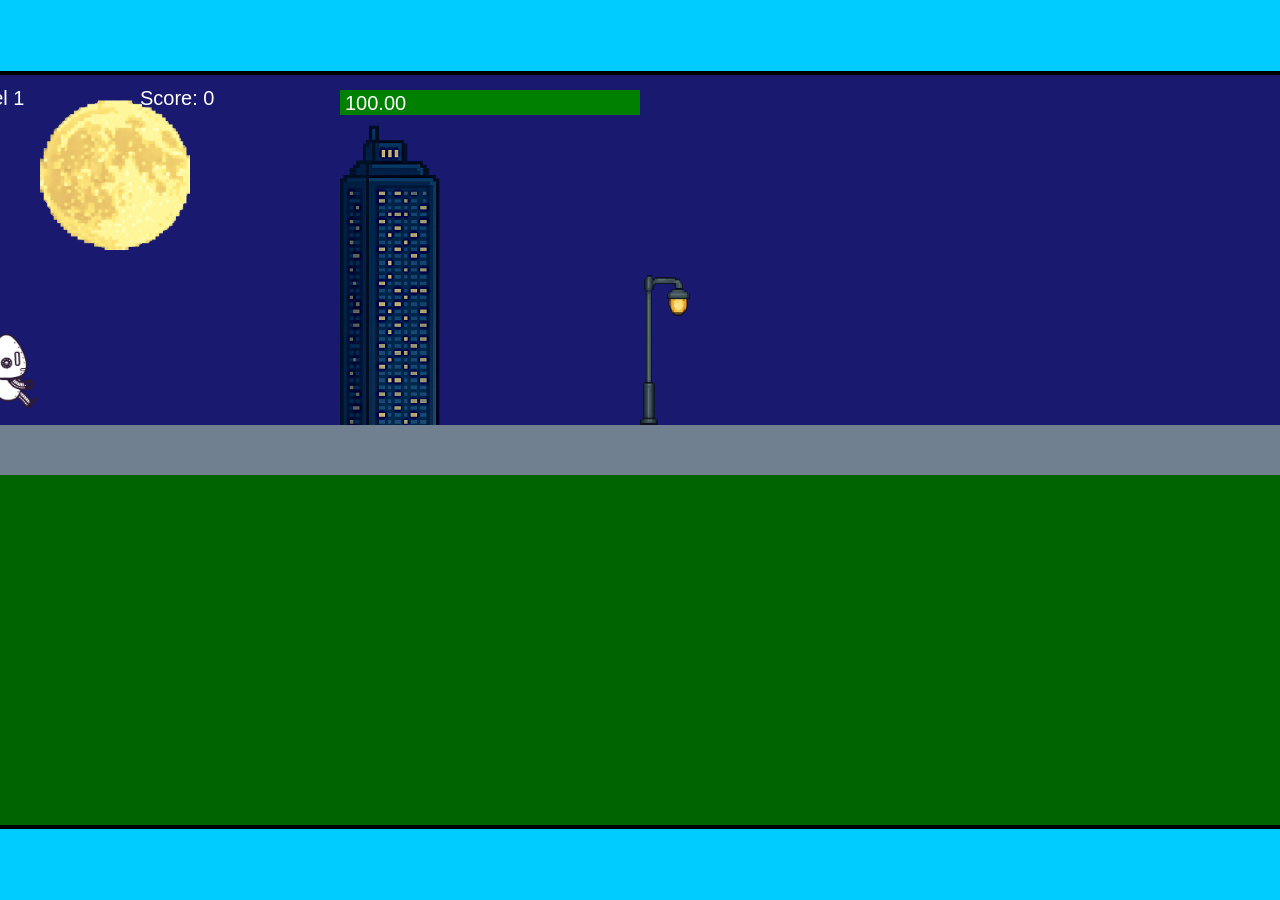
<file: fsd-projects/runtime/index.html>
<!DOCTYPE html>
<html lang="en">
  <head>
    <meta charset="UTF-8" />
    <meta name="viewport" content="width=device-width, initial-scale=1.0" />
    <title>Runtime Neo</title>
    <link rel="stylesheet" href="runtime.css" />
    <script src="https://code.jquery.com/jquery-3.1.0.js"></script>
    <script src="setup.js"></script>
    <script src="levels.js"></script>
    <script src="scenery.js"></script>
    <script src="student.js"></script>
    <script src="main.js"></script>
  </head>
  <body id="body">
    <canvas id="gameCanvas" width="1400" height="750"></canvas>
    <img id="player" src="images/halle.png" />
    <img id="projectile" src="images/projectile.png" />
    <img id="basicPlatform" src="images/interactable/basicPlatform.png" />
    <img id="spikes" src="images/interactable/spikes.png" />
    <img id="bug" src="images/interactable/bug.png" />
    <img id="healthUp" src="images/interactable/healthUp.png" />
    <img id="flag" src="images/interactable/flag.png" />
    <img id="moon" src="images/backgrounds/moon.png" />
    <img id="building" src="images/backgrounds/building.png" />
    <img id="lamp" src="images/backgrounds/lamp.png" />
  </body>
</html>
</file>
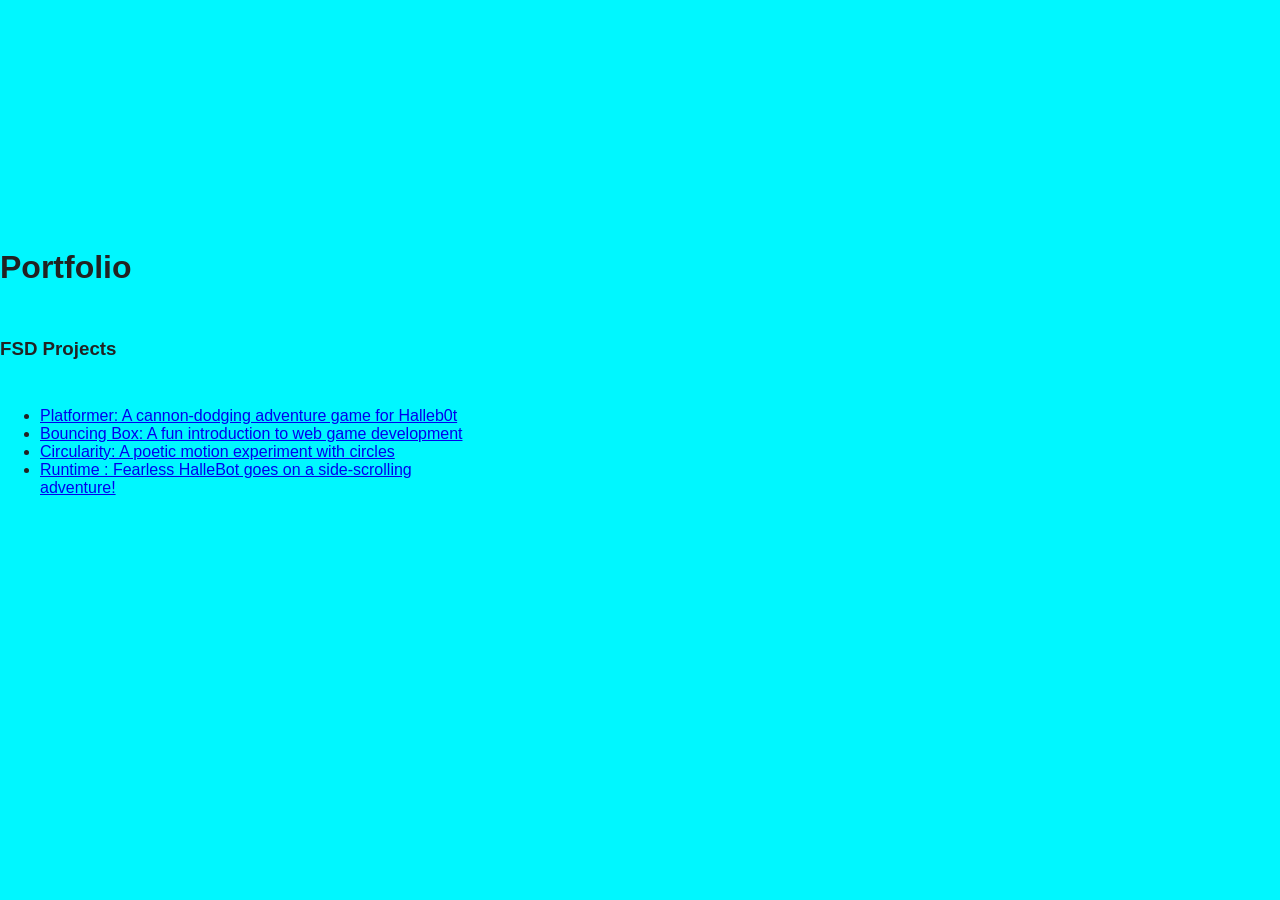
<file: portfolio.html>
<!DOCTYPE html>
<html>
 <head>
  <title>EL Maddix profolio</title>
  <link rel="stylesheet" href="style.css" />
 </head>


<main>
 <div class="content">
  <h1>Portfolio</h1>
  <h3>FSD Projects</h3>
  <ul id="portfolio">
   <li>
    <a href="fsd-projects/platformer/">Platformer: A cannon-dodging adventure game for Halleb0t</a>
   </li>
   <li>
    <a href="fsd-projects/bouncing-box/">Bouncing Box: A fun introduction to web game development</a>
   </li>
   <li>
    <a href="fsd-projects/circularity/">Circularity: A poetic motion experiment with circles</a>
   </li>
   <li>
    <a href="fsd-projects/runtime/">Runtime : Fearless HalleBot goes on a side-scrolling adventure!</a>
   </li>
  </ul>
  <!-- ASD Projects will go here -->
 </div>
</main>

  </div>
 </body>
</html>
</file>
<file: fsd-projects/runtime/runtime.css>
/* runtime.css */
/* Styles for Runtime Neo auto-runner game */

img {
  display: none;
}

#gameCanvas {
  position: absolute;
  border: 4px solid #000;
  top: 50%;
  left: 50%;
  transform: translate(-50%, -50%);
}

body {
  margin: 0;
  background-color: #00ccff;
  font-family: Arial, sans-serif;
  text-align: center;
  overflow: hidden;
}
</file>
<file: style.css>
* {
  box-sizing: border-box;
}

body {
  margin: 0;
  background: #00f7ff;
  color: #222;
  font-family: "Helvetica Neue", Arial, sans-serif;
}
#all-contents {
  max-width: 1500px;
  min-height: 100vh;
  margin: 0 auto;
  padding: 32px 40px;
}
main {
display: grid;
grid-template-columns: minmax(220px, 1fr) minmax(420px, 1.6fr);
align-items: center;
min-height: calc(100vh - 160px);
gap: clamp(32px, 5vw, 80px);
}
.sidebar {
width: 100%;
}
.content {
display: flex;
flex-direction: column;
align-items: flex-start;
gap: 12px;
}
h2 {
margin: 0;
font-size: clamp(4rem, 10vw, 7rem);
line-height: 0.9;
font-weight: 800;
letter-spacing: -0.04em;
text-transform: uppercase;
color: #0a0909;

}
.content > p {
margin: 0;
color: #0a0a0a;
font-size: 0.9rem;
text-transform: uppercase;
letter-spacing: 0.15em;
line-height: 1.4;
}
#interests {
margin-top: 32px;
width: 100%;
}
#interests h3 {
margin: 0 0 12px;
font-size: 0.75rem;
font-weight: 700;
text-transform: uppercase;
letter-spacing: 0.2em;
color: #141313;
}
#interests ul {
list-style: none;
margin: 0;
padding: 0;
display: flex;
flex-wrap: wrap;
gap: 8px;
}
#interests li {
color: #050505;
font-size: 1rem;
font-weight: 600;
padding: 10px 20px;
background: #fff;
border: 1px solid #110e0e;
border-radius: 100px;
transition:
background 0.25s ease,
color 0.25s ease,
transform 0.25s ease;
cursor: default;
}
#interests li:hover {
background: #000;
color: #ffffff;
}
.sidebar-img {
width: 100%;
max-width: 760px;
aspect-ratio: 3 / 4;
object-fit: cover;
display: block;
border-radius: 16px;
filter: grayscale(100%);
box-shadow: 0 8px 30px rgba(0, 0, 0, 0.12);
transition:
filter 0.4s ease,
transform 0.4s ease,
box-shadow 0.4s ease;
}
.sidebar-img:hover {
filter: grayscale(0%);
transform: translateY(-4px);
box-shadow: 0 16px 40px rgba(0, 0, 0, 0.18);
}
nav {
display: flex;
justify-content: space-between;
align-items: center;
margin-bottom: 48px;
padding: 16px 24px;
background: #fff;
border: 1px solid #e0e0e0;
border-radius: 12px;
}
nav h1 {
margin: 0;
font-size: 0.8rem;
font-weight: 700;
text-transform: uppercase;
letter-spacing: 0.2em;
color: #000;
}
#nav-ul {
list-style: none;
display: flex;
gap: 8px;
margin: 0;
padding: 0;
}
.nav-li a {
color: #666;
text-decoration: none;
font-size: 0.85rem;
font-weight: 500;
padding: 6px 14px;
border-radius: 8px;
transition:
background 0.25s ease,
color 0.25s ease;
}
.nav-li a:hover {
background: #000;
color: #fff;
}
</file>
